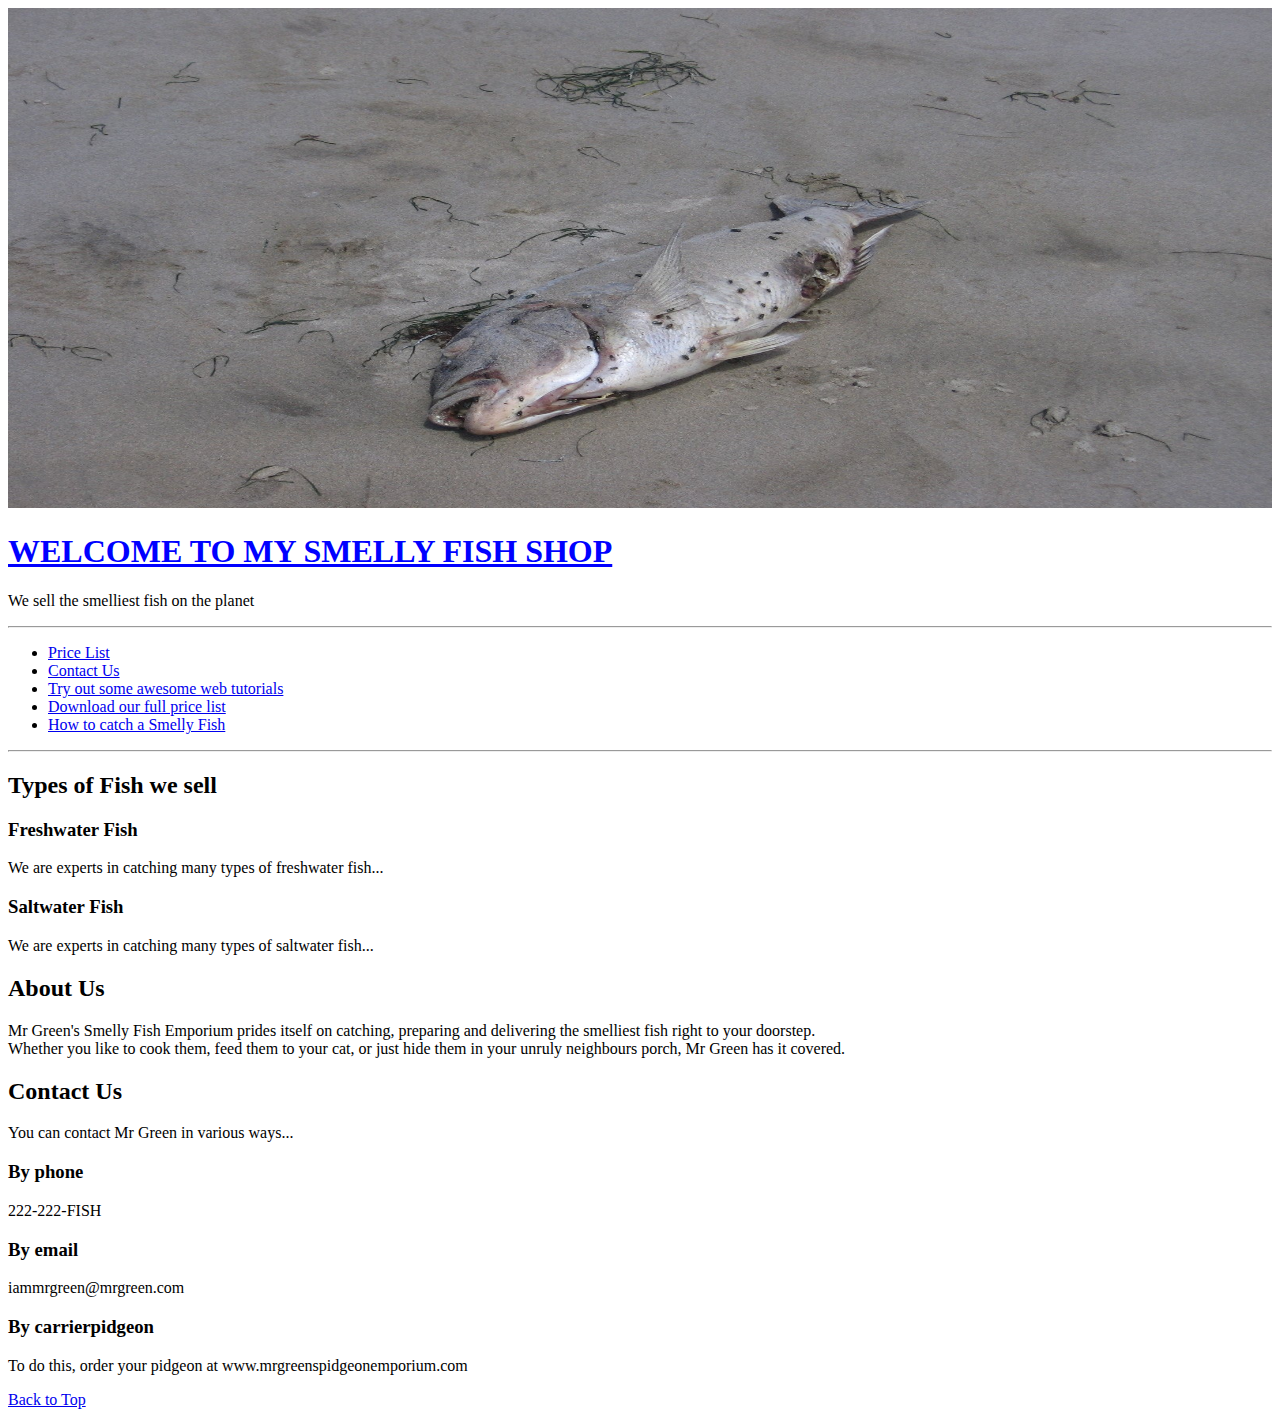
<file: index.html>
<!DOCTYPE html>
<html>
  <head>
    <meta charset="utf-8">
    <meta name="keywords" content="fish, smelly, trout, salmon, shark">
    <meta name="description" content="we sell the smelliest fish online, guaranteed">
    <title>Mr Green's Smelly Fish Emporium</title>
    <link rel="stylesheet" type="text/css" href="css/main.css">

  </head>
  <body>

    <div id="top"></div>

  <div id="header">
      <img src="image\polution-1-1560985.jpg" width="100%" height="500px" alt="Mr Green's Fish Emporium"/>
      <h1>Welcome to my smelly fish shop</h1>
      <p>We sell the smelliest fish on the planet</p>
  </div>

    <hr>

    <div id="navigation">
      <ul>
        <li><a onclick="alert('Yo Ninjas, welcome to my website');" href="prices/freshwater-fish-prices.html">Price List</a></li>
        <li><a href="contact.html">Contact Us</a></li>
        <li><a href="http://www.thenetninja.co.uk">Try out some awesome web tutorials</a></li>
        <li><a href="downloads/all-prices.pdf">Download our full price list</a></li>
        <li><a href="how-to.html">How to catch a Smelly Fish</a></li>
      </ul>
  </div>
    <hr>

  <div id="types-of-fish">
    <h2>Types of Fish we sell</h2>
    <h3>Freshwater Fish</h3>
    <p>We are experts in catching many types of freshwater fish...</p>
    <h3>Saltwater Fish</h3>
    <p>We are experts in catching many types of saltwater fish...</p>
  </div>

  <div id="about-us">
    <h2>About Us</h2>
    <p>Mr Green's Smelly Fish Emporium prides itself on catching, preparing and delivering the smelliest fish right to your doorstep.<br>
     Whether you like to cook them, feed them to your cat, or just hide them in your unruly neighbours porch, Mr Green has it covered.</p>
   </div>

  <div id="contact-us">
    <h2>Contact Us</h2>
    <p>You can contact Mr Green in various ways...</p>
    <div class="contact-method">
      <h3>By phone</h3>
      <p>222-222-FISH</p>
  </div>
    <div class="contact-method">
      <h3>By email</h3>
      <p>iammrgreen@mrgreen.com</p>
    </div>
   <div class="contact-method">
      <h3>By carrierpidgeon</h3>
      <p>To do this, order your pidgeon at www.mrgreenspidgeonemporium.com</p>
  </div>
</div>

    <a href="#top">Back to Top</a>

  <script src="scripts/main.js"></script>
  </body>
</html>
</file>
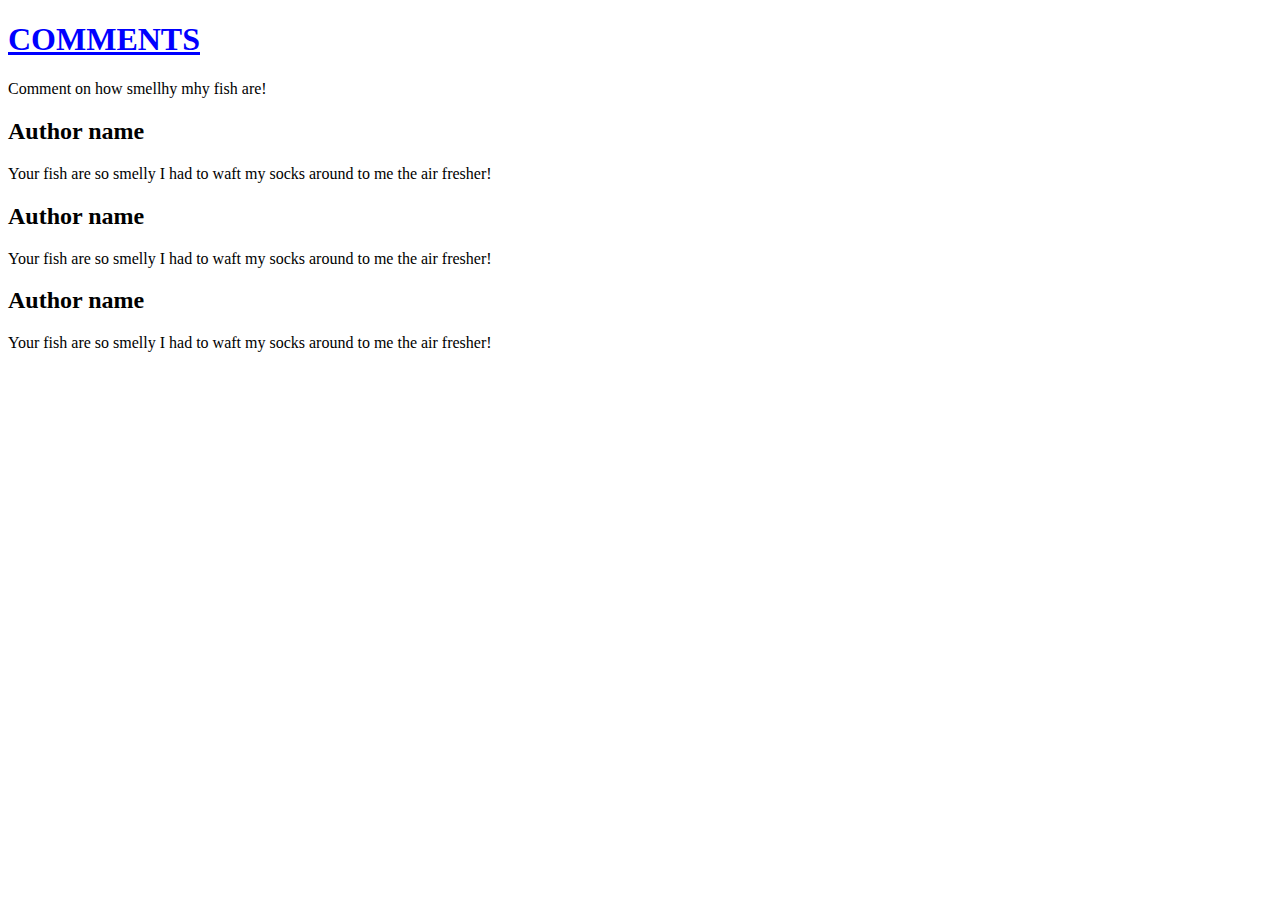
<file: classes.html>
<!DOCTYPE html>
<html>
  <head>
    <meta charset="utf-8">
    <title>Comments</title>
    <link rel="stylesheet" type="text/css" href="css/main.css">
  </head>
  <body>
    <h1>Comments</h1>
    <p>Comment on how smellhy mhy fish are!</p>
    <div id="comments">

      <div class="single-comment">
        <h2>Author name</h2>
        <p>Your fish are so smelly I had to waft my socks around to me the air fresher!</p>
      </div>
      <div class="single-comment">
        <h2>Author name</h2>
        <p>Your fish are so smelly I had to waft my socks around to me the air fresher!</p>
      </div>
      <div class="single-comment">
        <h2>Author name</h2>
        <p>Your fish are so smelly I had to waft my socks around to me the air fresher!</p>
      </div>
    </div>

  </body>
</html>
</file>
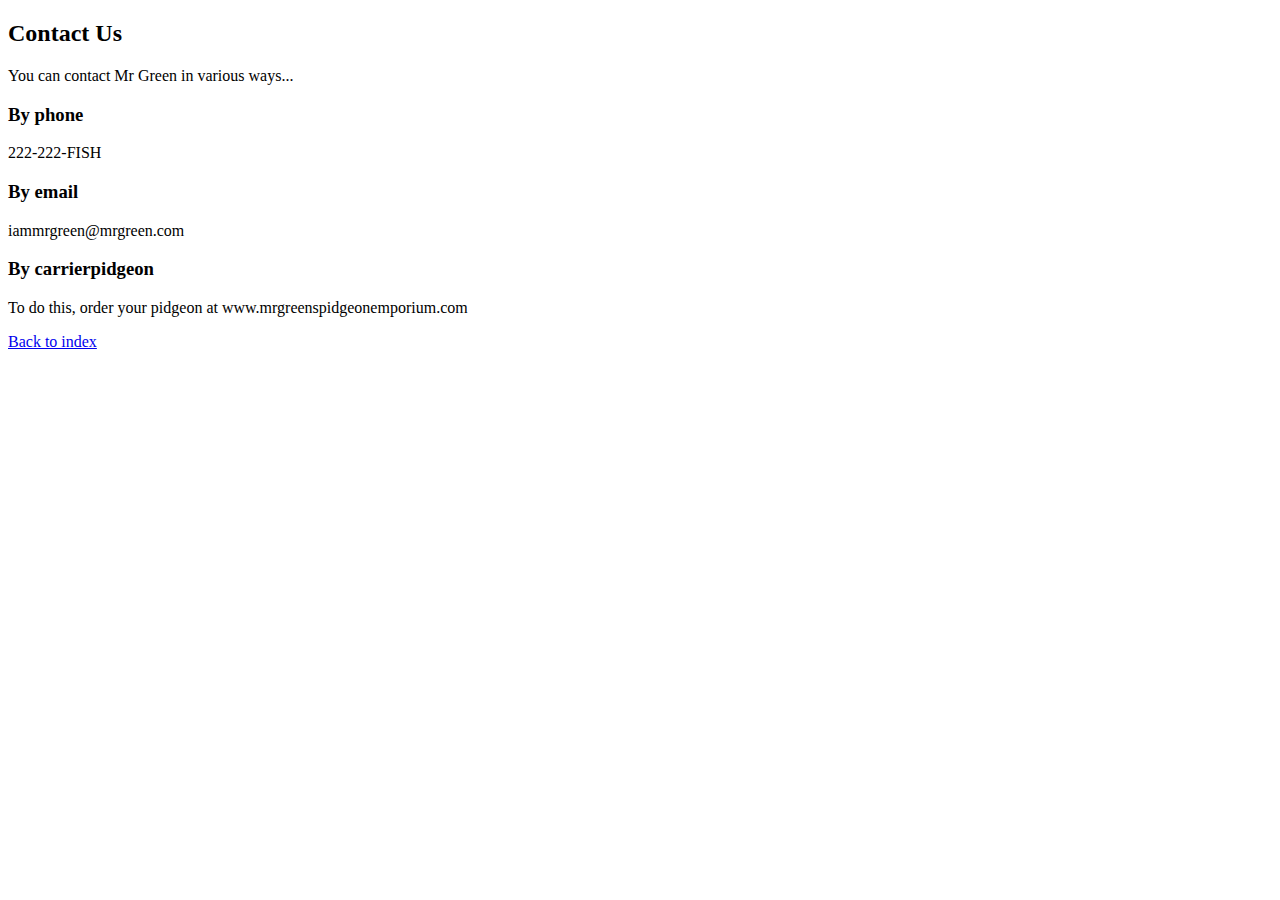
<file: contact.html>
<!DOCTYPE html>
<html>
  <head>
    <meta charset="utf-8">
    <title>Contact Us</title>
    <link rel="stylesheet" type="text/css" href="css/main.css">
  </head>
  <body>
    <div id="contact-us">
      <h2>Contact Us</h2>
      <p>You can contact Mr Green in various ways...</p>
      <div class="contact-method">
        <h3>By phone</h3>
        <p>222-222-FISH</p>
    </div>
      <div class="contact-method">
        <h3>By email</h3>
        <p>iammrgreen@mrgreen.com</p>
      </div>
     <div class="contact-method">
        <h3>By carrierpidgeon</h3>
        <p>To do this, order your pidgeon at www.mrgreenspidgeonemporium.com</p>
    </div>
  </div>
<a href="../index.html">Back to index</a>
  </body>
</html>
</file>
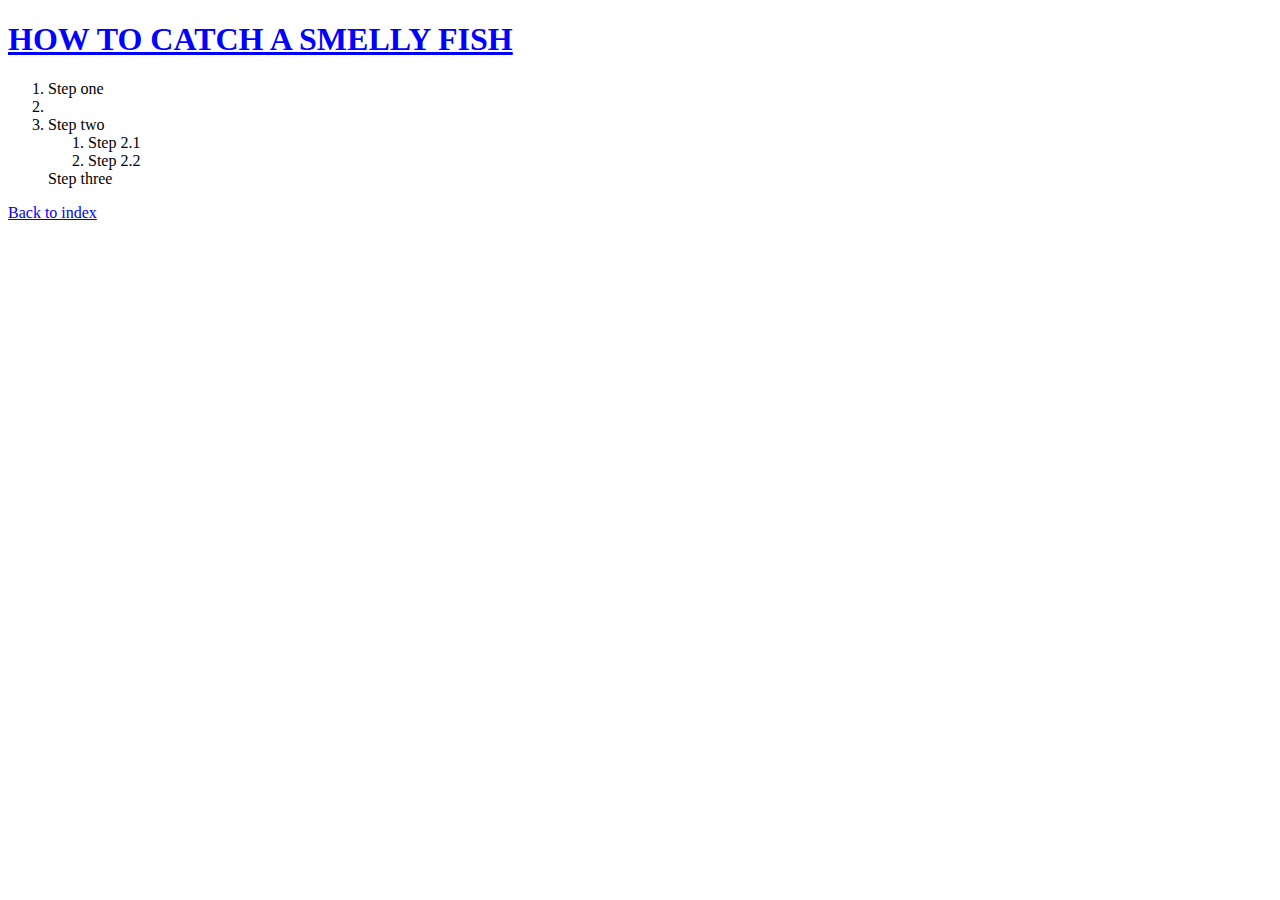
<file: how-to.html>
<!DOCTYPE html>
<html>
  <head>
    <meta charset="utf-8">
    <title>How To Catch a Fish</title>
    <link rel="stylesheet" type="text/css" href="css/main.css">
  </head>
  <body>
    <h1>How to catch a Smelly Fish</h1>
    <ol>
      <li>Step one<li>
      <li>Step two</li>
        <ol>
          <li>Step 2.1</li>
          <li>Step 2.2</li>
        </ol>
      </li>Step three</li>
    </ol>
   <a href="../index.html">Back to index</a>
  </body>
</html>
</file>
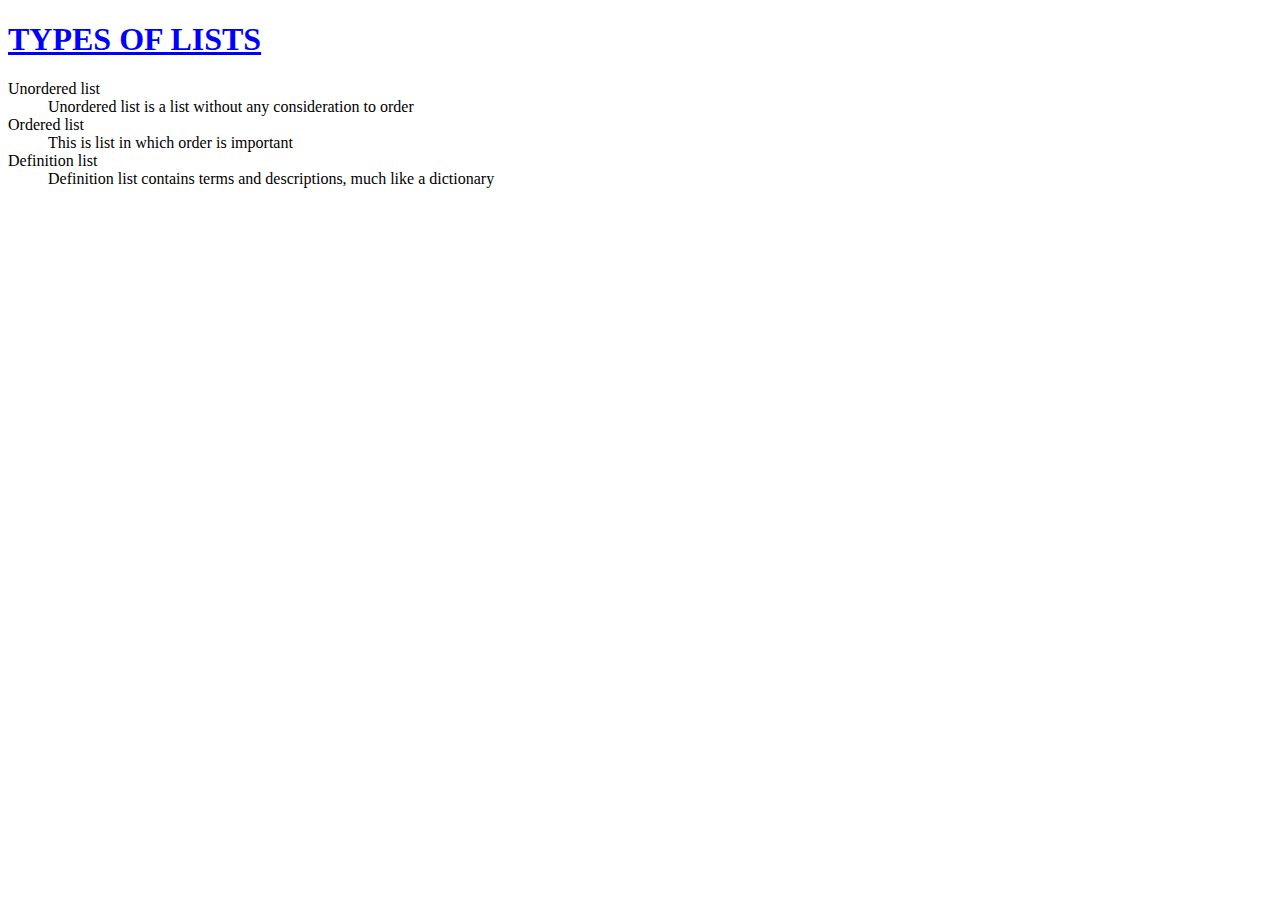
<file: lists.html>
<!DOCTYPE html>
<html>
  <head>
    <meta charset="utf-8">
    <title>Types of Lists</title>
    <link rel="stylesheet" type="text/css" href="css/main.css">
  </head>
  <body>
    <h1>Types of Lists</h1>
    <dl>
      <dt>Unordered list</dt>
      <dd>Unordered list is a list without any consideration to order</dd>
      <dt>Ordered list</dt>
      <dd>This is  list in which order is important</dd>
      <dt>Definition list</dt>
      <dd>Definition list contains terms and descriptions, much like a dictionary</dd>
    </dl>

  </body>
</html>
</file>
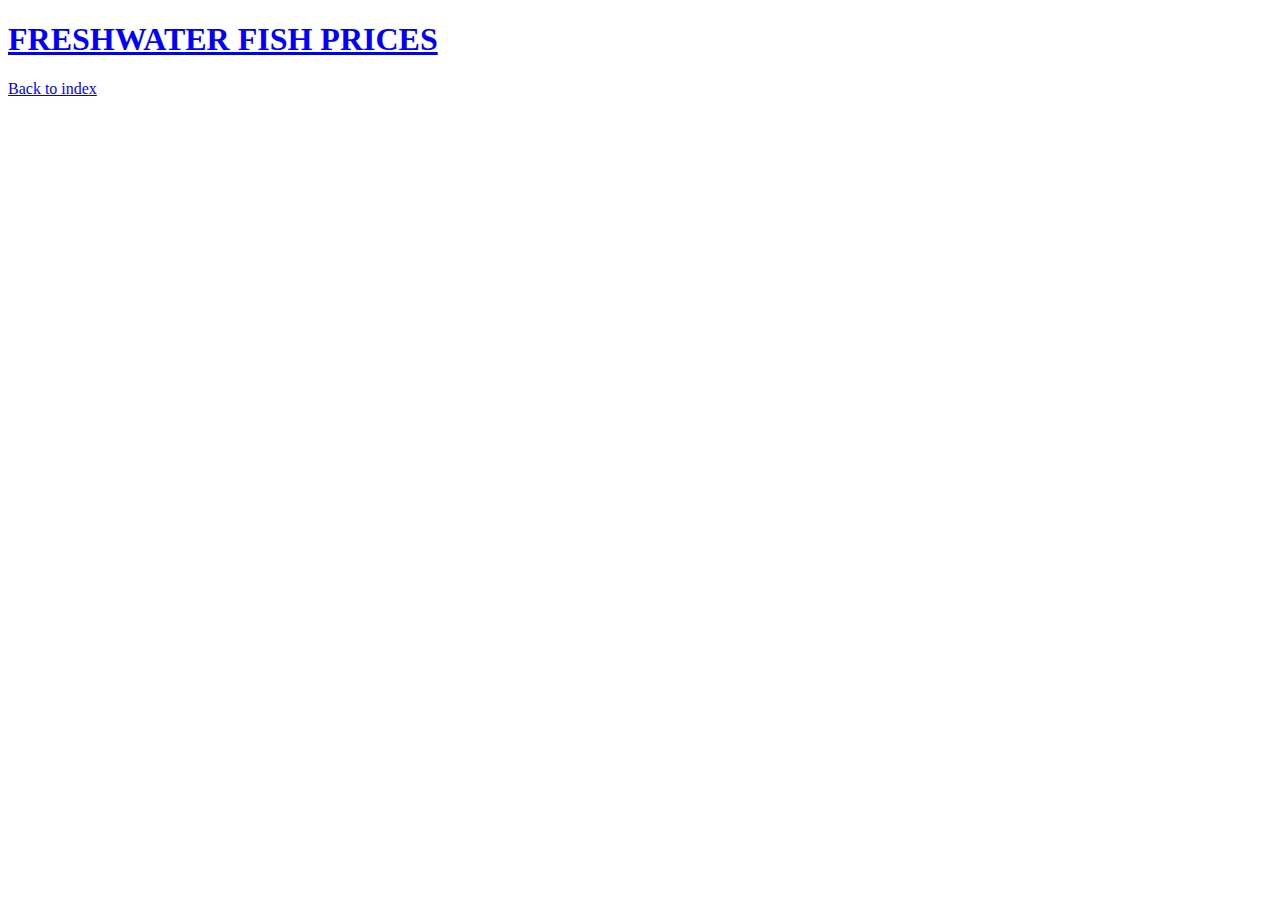
<file: prices/freshwater-fish-prices.html>
<!DOCTYPE html>
<html>
  <head>
    <meta charset="utf-8">
    <title>Freshwater Fish Prices</title>
    <link rel="stylesheet" type="text/css" href="../css/main.css">
  </head>
  <body>
    <h1>Freshwater Fish Prices</h1>
    <a href="../index.html">Back to index</a>

  </body>
</html>
</file>
<file: css/main.css>
h1 {
  color: blue;
  text-decoration: underline;
  text-transform: uppercase;

}
</file>
